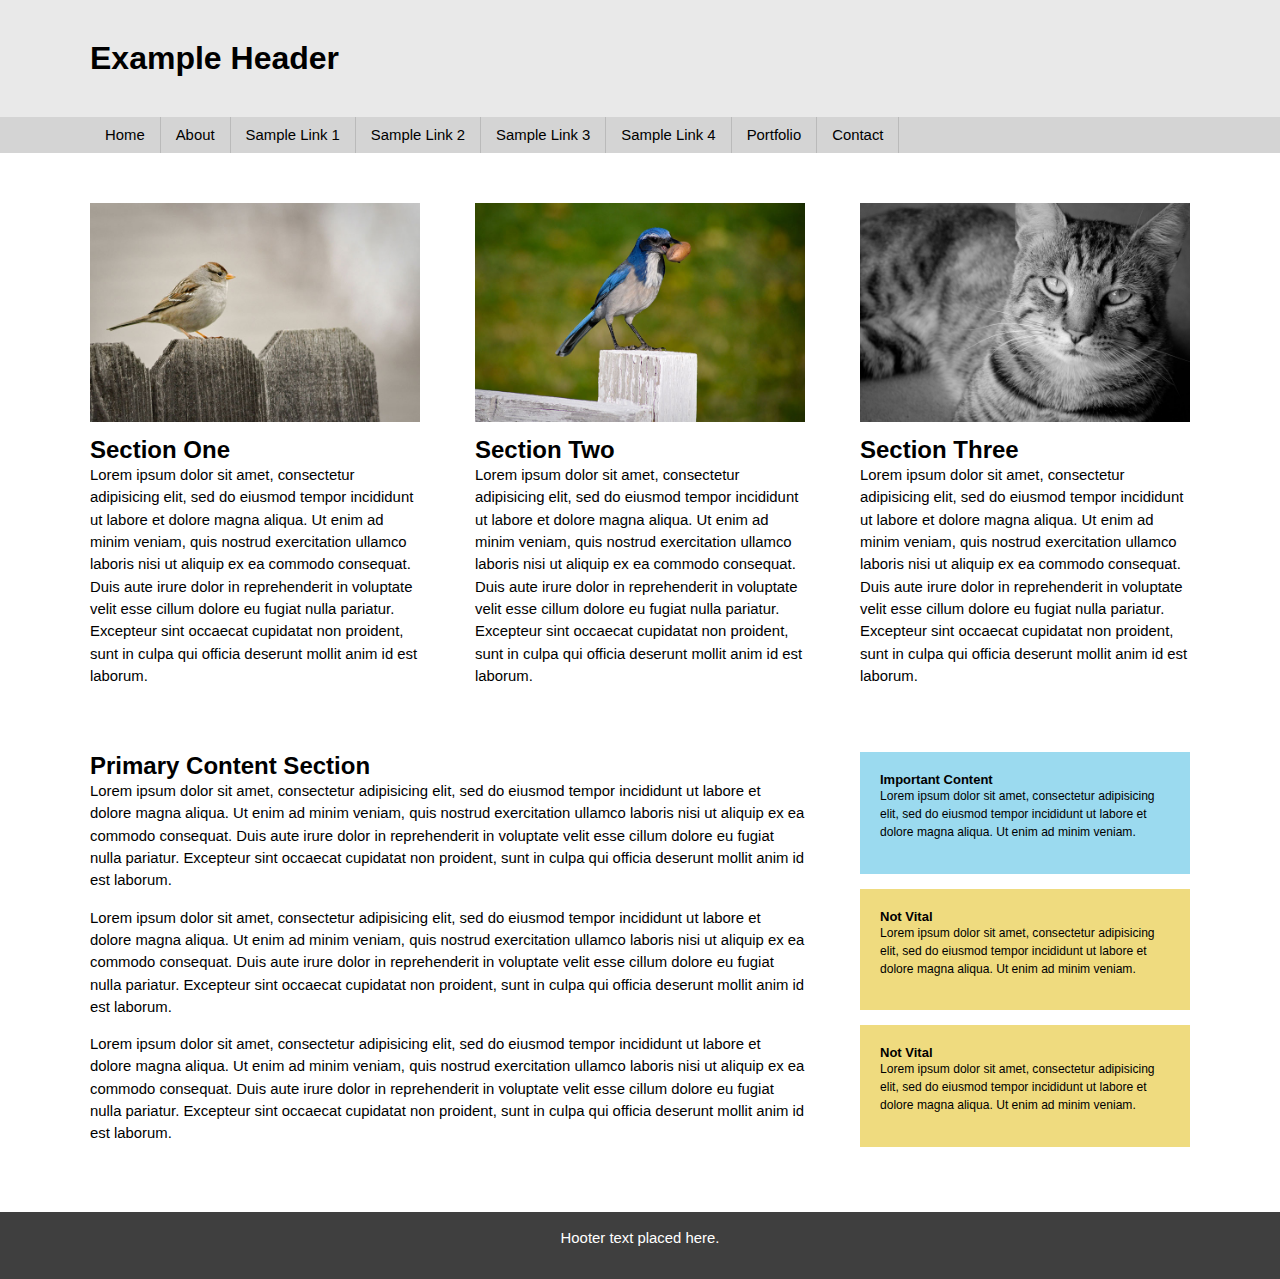
<file: index.html>
<!doctype html>
<html lang="en">
<head>
	<meta charset="utf-8">
	<meta http-equiv="X-UA-Compatible" content="IE=edge,chrome=1">
	
	<title>Introduction to Responsive Web Design</title>
	
	<meta name="viewport" content="width=device-width">
	
	<!-- css -->
	<link rel="stylesheet" href="css/main.css">
	<link rel ="stylesheet" href="css/responsive.css" media="screen and (max-width:900px)">
</head>
<body>

	<!-- header -->
	<div class="header"><div class="section-inner">
		<h1>Example Header</h1>
	</div></div><!--/header-->
	
	<!-- nav -->
	<div class="nav"><div class="section-inner">
		<ul class="clearfix">
			<li><a href="#">Home</a></li>
			<li><a href="#">About</a></li>
			<li><a href="#">Sample Link 1</a></li>
			<li><a href="#">Sample Link 2</a></li>
			<li><a href="#">Sample Link 3</a></li>
			<li><a href="#">Sample Link 4</a></li>
			<li><a href="#">Portfolio</a></li>
			<li><a href="#">Contact</a></li>
		</ul>
	</div></div><!--/nav-->
	
	<!-- body-content -->
	<div class="body-content"><div class="section-inner">
		
		<!-- thirds -->
		<div class="thirds clearfix">
			
			<!-- one-third -->
			<div class="one-third mobile-collapse">
				<img src="images/1.jpg" alt="A bird on a fence" />
				<h2>Section One</h2>
				<p>Lorem ipsum dolor sit amet, consectetur adipisicing elit, sed do eiusmod tempor incididunt ut labore et dolore magna aliqua. Ut enim ad minim veniam, quis nostrud exercitation ullamco laboris nisi ut aliquip ex ea commodo consequat. Duis aute irure dolor in reprehenderit in voluptate velit esse cillum dolore eu fugiat nulla pariatur. Excepteur sint occaecat cupidatat non proident, sunt in culpa qui officia deserunt mollit anim id est laborum.</p>
			</div><!--/one-third-->
			
			<!-- one-third -->
			<div class="one-third one-third-second mobile-collapse">
				<img src="images/2.jpg" alt="A bird eating" />
				<h2>Section Two</h2>
				<p>Lorem ipsum dolor sit amet, consectetur adipisicing elit, sed do eiusmod tempor incididunt ut labore et dolore magna aliqua. Ut enim ad minim veniam, quis nostrud exercitation ullamco laboris nisi ut aliquip ex ea commodo consequat. Duis aute irure dolor in reprehenderit in voluptate velit esse cillum dolore eu fugiat nulla pariatur. Excepteur sint occaecat cupidatat non proident, sunt in culpa qui officia deserunt mollit anim id est laborum.</p>
			</div><!--/one-third-->
			
			<!-- one-third -->
			<div class="one-third one-third-last mobile-collapse">
				<img src="images/3.jpg" alt="A cat" />
				<h2>Section Three</h2>
				<p>Lorem ipsum dolor sit amet, consectetur adipisicing elit, sed do eiusmod tempor incididunt ut labore et dolore magna aliqua. Ut enim ad minim veniam, quis nostrud exercitation ullamco laboris nisi ut aliquip ex ea commodo consequat. Duis aute irure dolor in reprehenderit in voluptate velit esse cillum dolore eu fugiat nulla pariatur. Excepteur sint occaecat cupidatat non proident, sunt in culpa qui officia deserunt mollit anim id est laborum.</p>
			</div><!--/one-third-->
			
		</div><!--/thirds-->
		
		<!-- two-columns -->
		<div class="two-columns clearfix">
			
			<!-- main -->
			<div class="main mobile-collapse">
				
				<h2>Primary Content Section</h2>
				
				<p>Lorem ipsum dolor sit amet, consectetur adipisicing elit, sed do eiusmod tempor incididunt ut labore et dolore magna aliqua. Ut enim ad minim veniam, quis nostrud exercitation ullamco laboris nisi ut aliquip ex ea commodo consequat. Duis aute irure dolor in reprehenderit in voluptate velit esse cillum dolore eu fugiat nulla pariatur. Excepteur sint occaecat cupidatat non proident, sunt in culpa qui officia deserunt mollit anim id est laborum.</p>
				
				<p>Lorem ipsum dolor sit amet, consectetur adipisicing elit, sed do eiusmod tempor incididunt ut labore et dolore magna aliqua. Ut enim ad minim veniam, quis nostrud exercitation ullamco laboris nisi ut aliquip ex ea commodo consequat. Duis aute irure dolor in reprehenderit in voluptate velit esse cillum dolore eu fugiat nulla pariatur. Excepteur sint occaecat cupidatat non proident, sunt in culpa qui officia deserunt mollit anim id est laborum.</p>
				
				<p>Lorem ipsum dolor sit amet, consectetur adipisicing elit, sed do eiusmod tempor incididunt ut labore et dolore magna aliqua. Ut enim ad minim veniam, quis nostrud exercitation ullamco laboris nisi ut aliquip ex ea commodo consequat. Duis aute irure dolor in reprehenderit in voluptate velit esse cillum dolore eu fugiat nulla pariatur. Excepteur sint occaecat cupidatat non proident, sunt in culpa qui officia deserunt mollit anim id est laborum.</p>
				
			</div><!--/main-->
			
			<!-- side -->
			<div class="side mobile-collapse">
				
				<!-- info-box -->
				<div class="info-box-a">
					<h4>Important Content</h4>
					<p>Lorem ipsum dolor sit amet, consectetur adipisicing elit, sed do eiusmod tempor incididunt ut labore et dolore magna aliqua. Ut enim ad minim veniam.</p>
				</div><!--/info-box-->
				
				<!-- info-box -->
				<div class="info-box-b hide-mobile">
					<h4>Not Vital</h4>
					<p>Lorem ipsum dolor sit amet, consectetur adipisicing elit, sed do eiusmod tempor incididunt ut labore et dolore magna aliqua. Ut enim ad minim veniam.</p>
				</div><!--/info-box-->
				
				<!-- info-box -->
				<div class="info-box-b hide-mobile">
					<h4>Not Vital</h4>
					<p>Lorem ipsum dolor sit amet, consectetur adipisicing elit, sed do eiusmod tempor incididunt ut labore et dolore magna aliqua. Ut enim ad minim veniam.</p>
				</div><!--/info-box-->
				
			</div><!--/side-->
			
		</div><!--/two-columns-->
		
	</div></div><!--/body-content-->
	
	<!-- footer -->
	<div class="footer"><div class="section-inner">
		
		<p>Hooter text placed here.</p>
		
	</div></div><!--/footer-->
	
</body>
</html>
</file>
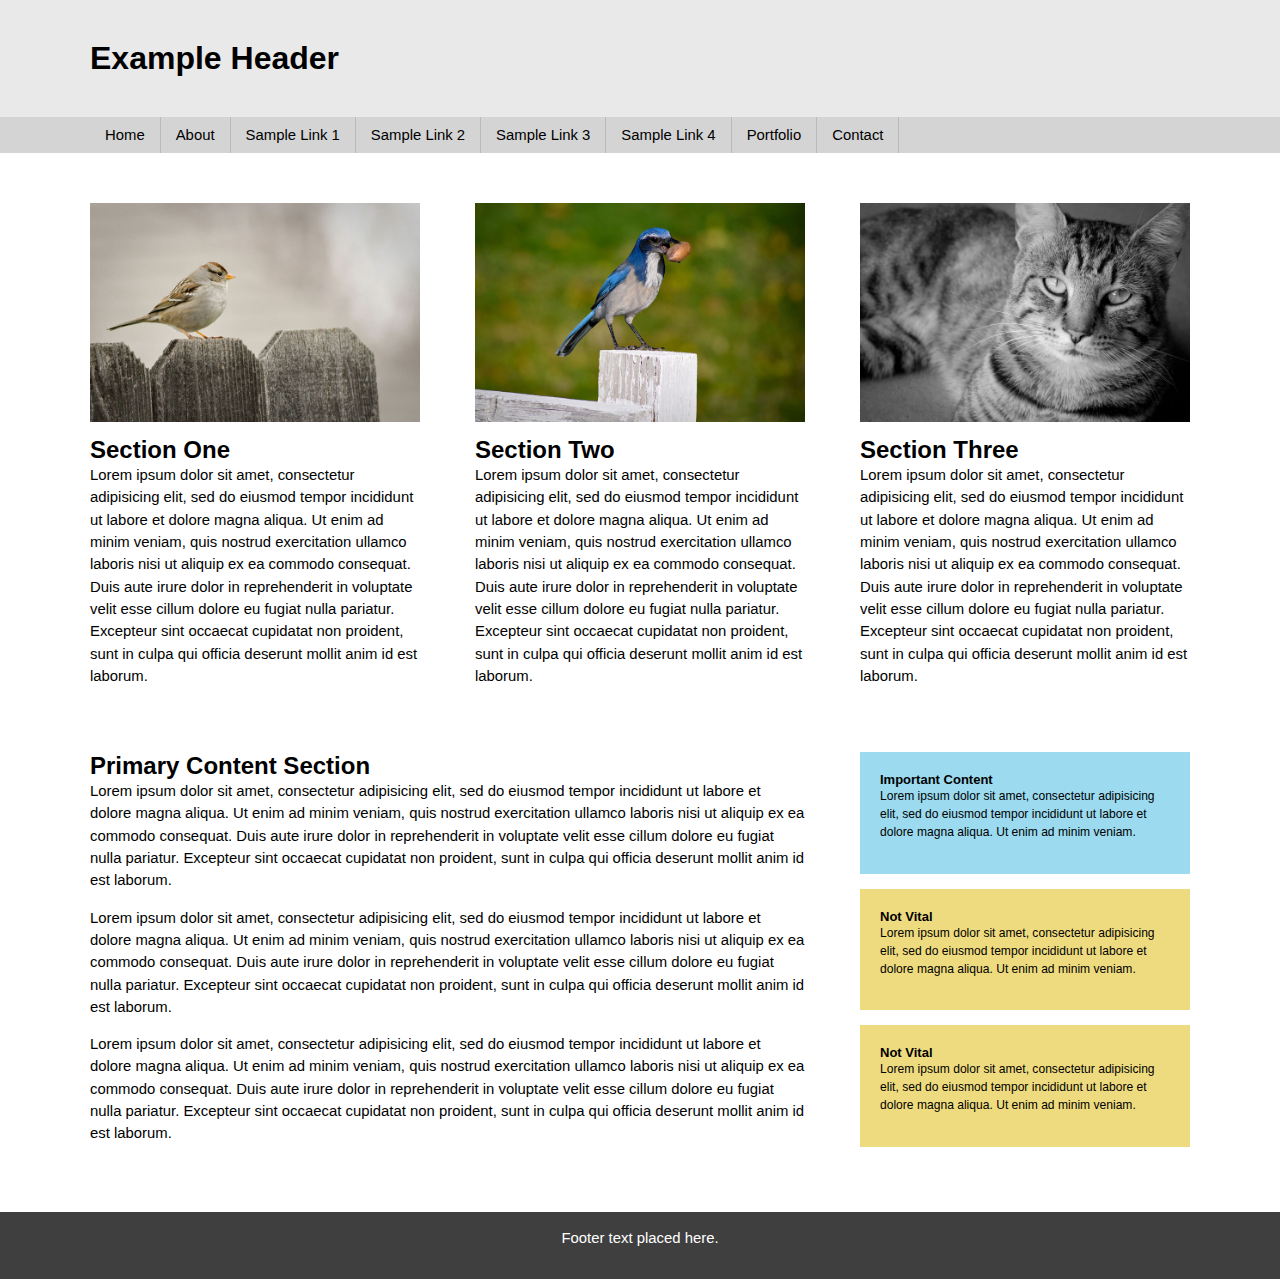
<file: index - Copy.html>
<!doctype html>
<html lang="en">
<head>
	<meta charset="utf-8">
	<meta http-equiv="X-UA-Compatible" content="IE=edge,chrome=1">
	
	<title>Introduction to Responsive Web Design</title>
	
	<meta name="viewport" content="width=device-width">
	
	<!-- css -->
	<link rel="stylesheet" href="css/main.css">
	<link rel="stylesheet" href="css/responsive.css" media="screen and (max-width: 900px)">
	
</head>
<body>

	<!-- header -->
	<div class="header"><div class="section-inner">
		<h1>Example Header</h1>
	</div></div><!--/header-->
	
	<!-- nav -->
	<div class="nav"><div class="section-inner">
		<ul class="clearfix">
			<li><a href="#">Home</a></li>
			<li><a href="#">About</a></li>
			<li><a href="#">Sample Link 1</a></li>
			<li><a href="#">Sample Link 2</a></li>
			<li><a href="#">Sample Link 3</a></li>
			<li><a href="#">Sample Link 4</a></li>
			<li><a href="#">Portfolio</a></li>
			<li><a href="#">Contact</a></li>
		</ul>
	</div></div><!--/nav-->
	
	<!-- body-content -->
	<div class="body-content"><div class="section-inner">
		
		<!-- thirds -->
		<div class="thirds clearfix">
			
			<!-- one-third -->
			<div class="one-third mobile-collapse">
				<img src="images/1.jpg" alt="A bird on a fence" />
				<h2>Section One</h2>
				<p>Lorem ipsum dolor sit amet, consectetur adipisicing elit, sed do eiusmod tempor incididunt ut labore et dolore magna aliqua. Ut enim ad minim veniam, quis nostrud exercitation ullamco laboris nisi ut aliquip ex ea commodo consequat. Duis aute irure dolor in reprehenderit in voluptate velit esse cillum dolore eu fugiat nulla pariatur. Excepteur sint occaecat cupidatat non proident, sunt in culpa qui officia deserunt mollit anim id est laborum.</p>
			</div><!--/one-third-->
			
			<!-- one-third -->
			<div class="one-third one-third-second mobile-collapse">
				<img src="images/2.jpg" alt="A bird eating" />
				<h2>Section Two</h2>
				<p>Lorem ipsum dolor sit amet, consectetur adipisicing elit, sed do eiusmod tempor incididunt ut labore et dolore magna aliqua. Ut enim ad minim veniam, quis nostrud exercitation ullamco laboris nisi ut aliquip ex ea commodo consequat. Duis aute irure dolor in reprehenderit in voluptate velit esse cillum dolore eu fugiat nulla pariatur. Excepteur sint occaecat cupidatat non proident, sunt in culpa qui officia deserunt mollit anim id est laborum.</p>
			</div><!--/one-third-->
			
			<!-- one-third -->
			<div class="one-third one-third-last mobile-collapse">
				<img src="images/3.jpg" alt="A cat" />
				<h2>Section Three</h2>
				<p>Lorem ipsum dolor sit amet, consectetur adipisicing elit, sed do eiusmod tempor incididunt ut labore et dolore magna aliqua. Ut enim ad minim veniam, quis nostrud exercitation ullamco laboris nisi ut aliquip ex ea commodo consequat. Duis aute irure dolor in reprehenderit in voluptate velit esse cillum dolore eu fugiat nulla pariatur. Excepteur sint occaecat cupidatat non proident, sunt in culpa qui officia deserunt mollit anim id est laborum.</p>
			</div><!--/one-third-->
			
		</div><!--/thirds-->
		
		<!-- two-columns -->
		<div class="two-columns clearfix">
			
			<!-- main -->
			<div class="main mobile-collapse">
				
				<h2>Primary Content Section</h2>
				
				<p>Lorem ipsum dolor sit amet, consectetur adipisicing elit, sed do eiusmod tempor incididunt ut labore et dolore magna aliqua. Ut enim ad minim veniam, quis nostrud exercitation ullamco laboris nisi ut aliquip ex ea commodo consequat. Duis aute irure dolor in reprehenderit in voluptate velit esse cillum dolore eu fugiat nulla pariatur. Excepteur sint occaecat cupidatat non proident, sunt in culpa qui officia deserunt mollit anim id est laborum.</p>
				
				<p>Lorem ipsum dolor sit amet, consectetur adipisicing elit, sed do eiusmod tempor incididunt ut labore et dolore magna aliqua. Ut enim ad minim veniam, quis nostrud exercitation ullamco laboris nisi ut aliquip ex ea commodo consequat. Duis aute irure dolor in reprehenderit in voluptate velit esse cillum dolore eu fugiat nulla pariatur. Excepteur sint occaecat cupidatat non proident, sunt in culpa qui officia deserunt mollit anim id est laborum.</p>
				
				<p>Lorem ipsum dolor sit amet, consectetur adipisicing elit, sed do eiusmod tempor incididunt ut labore et dolore magna aliqua. Ut enim ad minim veniam, quis nostrud exercitation ullamco laboris nisi ut aliquip ex ea commodo consequat. Duis aute irure dolor in reprehenderit in voluptate velit esse cillum dolore eu fugiat nulla pariatur. Excepteur sint occaecat cupidatat non proident, sunt in culpa qui officia deserunt mollit anim id est laborum.</p>
				
			</div><!--/main-->
			
			<!-- side -->
			<div class="side mobile-collapse">
				
				<!-- info-box -->
				<div class="info-box-a">
					<h4>Important Content</h4>
					<p>Lorem ipsum dolor sit amet, consectetur adipisicing elit, sed do eiusmod tempor incididunt ut labore et dolore magna aliqua. Ut enim ad minim veniam.</p>
				</div><!--/info-box-->
				
				<!-- info-box -->
				<div class="info-box-b hide-mobile">
					<h4>Not Vital</h4>
					<p>Lorem ipsum dolor sit amet, consectetur adipisicing elit, sed do eiusmod tempor incididunt ut labore et dolore magna aliqua. Ut enim ad minim veniam.</p>
				</div><!--/info-box-->
				
				<!-- info-box -->
				<div class="info-box-b hide-mobile">
					<h4>Not Vital</h4>
					<p>Lorem ipsum dolor sit amet, consectetur adipisicing elit, sed do eiusmod tempor incididunt ut labore et dolore magna aliqua. Ut enim ad minim veniam.</p>
				</div><!--/info-box-->
				
			</div><!--/side-->
			
		</div><!--/two-columns-->
		
	</div></div><!--/body-content-->
	
	<!-- footer -->
	<div class="footer"><div class="section-inner">
		
		<p>Footer text placed here.</p>
		
	</div></div><!--/footer-->
	
</body>
</html>
</file>
<file: css/main.css>
h1, h2, h3, h4, h5, h6, p {
	margin: 0;
	padding: 0;
}

p {
	margin: 0 0 1em 0;
	font-size: 93%;
	line-height: 1.5em;
}

body {
	font-family: Helvetica, Arial, sans-serif;
	padding: 0;
	margin: 0;
	background-color: #3f3f3f;
}

img {
	max-width: 100%;
	height: auto;
	margin: 0 0 10px 0;
}

/* Section Inner */
div.section-inner {
	max-width: 1100px;
	padding: 0 25px;
	margin: 0 auto;
}

/* Header */
div.header {
	background-color: #E9E9E9;
	padding: 40px 0;
}

/* Navigation */
div.nav {
	background-color: #d4d4d4;
}

div.nav ul {
	margin: 0;
	padding: 0;
}

div.nav ul li {
	list-style: none;
	float: left;
	font-size: 93%;
}

div.nav ul li a:link,
div.nav ul li a:visited {
	display: block;
	padding: 10px 15px;
	text-decoration: none;
	color: #000;
	border-right: 1px solid #bababa;
}

/* Body Content */
div.body-content {
	padding: 50px 0;
	background-color: #FFF;
}

/* Thirds */
div.thirds {
	padding-bottom: 50px;
}

div.one-third {
	width: 30%;
	float: left;
	margin-right: 5%;
}

div.one-third-last {
	margin: 0;
}

/* Main Column */
div.main {
	width: 65%;
	float: left;
	margin-right: 5%;
}

/* Side Column */
div.side {
	width: 30%;
	float: left;
}

/* Info Box */
div.info-box-a {
	background-color: #9bdaef;
	padding: 20px;
	font-size: 13px;
	margin: 0 0 15px 0;
}

div.info-box-b {
	background-color: #efdb7f;
	padding: 20px;
	font-size: 13px;
	margin: 0 0 15px 0;
}

/* Footer */
div.footer {
	background-color: #3f3f3f;
	color: #FFF;
	padding: 15px 0;
	text-align: center;
}


.clearfix:before, .clearfix:after { content: ""; display: table; }
.clearfix:after { clear: both; }
.clearfix { *zoom: 1; }
</file>
<file: css/responsive.css>
div.one-third{
	width:47.5%;
}
div.one-third-second{
	margin:0;
}
div.one-third-last{
clear:both;
float:none;
	width:auto;
}
img{
	max-width:100%;
	height:auto;
	margin:0 0 10px 0;
}

div.nav ul li{
	width:25%;
	border-bottom:1px solid darkgrey;
}

@media screen and (max-width:620px){
	div.nav ul li{
		width:33%;
	}
}

@media screen and (max-width:500px){
	div.nav ul li{
		width:50%;
		font-size:85%;
	}

	div.mobile-collapse{
		width:auto;
		float:none;
		margin-right:0;
	}
	div.hide-mobile{
		display: none;
	}

}
</file>
